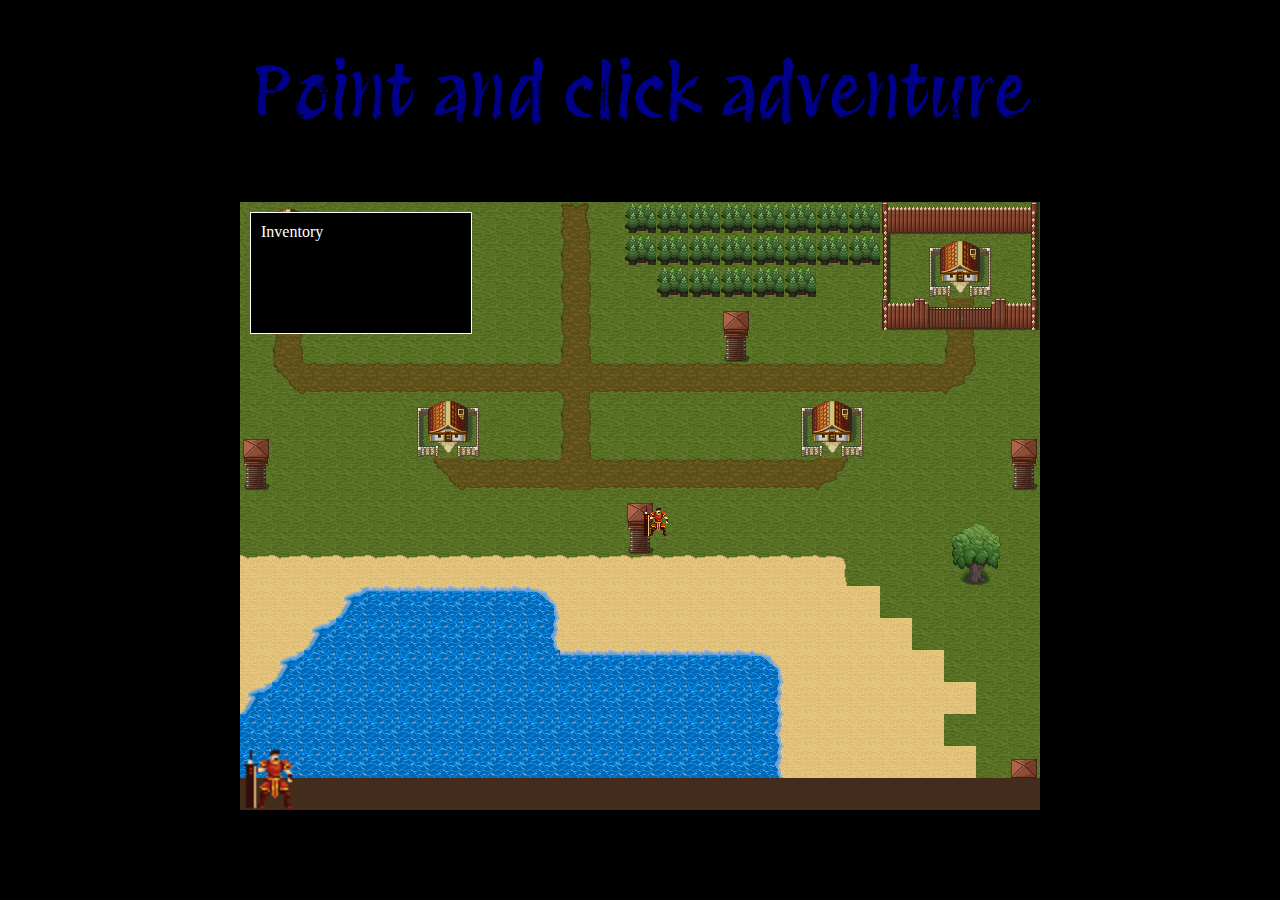
<file: index2.html>
<!DOCTYPE html>
<html lang="en">

<head>
    <link rel="preconnect" href="https://fonts.googleapis.com">
    <link rel="preconnect" href="https://fonts.gstatic.com" crossorigin>
    <link href="https://fonts.googleapis.com/css2?family=Dela+Gothic+One&family=Protest+Revolution&display=swap"
        rel="stylesheet">
    <meta charset="UTF-8">
    <meta name="viewport" content="width=device-width, initial-scale=1.0">
    <link rel="stylesheet" href="style/main.css">
    <title>point and click game</title>
</head>

<body>
    <div id="title">
        <h1 id="mainTitle">Point an Click Adventure</h1>
    </div>

    <div id="gameWindow">
        <div id="dialogBar" class="foreground">
            <div id="setMainDialog">
                <div id="mainCharacterAvatar" class="foreground">
                    <img src="assets/imgmine/mcportrait.png" id="mcportrait" alt="The main character avatar">
                </div>
                <div id="mainCharacterSpeech" class="foreground speech-bubble">...</div>
                <div id="counterAvatar" class="foreground">
                    <img src="assets/imgmine/watchtower.png" id="portairStatue" alt="counterAvatar">
                </div>

                <div id="counterSpeech" class="foreground speech-bubble">...</div>
                <div id="brownBar"></div>
            </div>

        </div>
        <div id="inventoryBox" class="foreground">
            <p>Inventory</p>
            <ul id="inventoryList">
            </ul>
        </div>
        <!--foreground items-->
        <div id="key1" class="foreground"></div>
        <div id="door1" class="foreground"></div>
        <div id="door2" class="foreground"></div>
        <div id="sign" class="foreground"></div>
        <div id="statue1" class="foreground"></div>
        <div id="house1" class="foreground"></div>
        <div id="house2" class="foreground"></div>
        <div id="thehouse" class="foreground"></div>
        <div id="chest1" class="foreground"></div>
        <div id="stfuDuke" class="heroCharacter"></div>
        <div id="key2" class="foreground"></div>
        <!--maincharacter-->
        <div id="mainCharacter" class="heroCharacter">
            <img src="assets/imgmine/fire_knight_1.gif" id="mcImage" draggable="false" alt="maincharacter puppet">
        </div>
        <!--background-->
        <div id="tilemap" class="background">
            <img src="assets/imgmine/map.png" draggable="false" alt="tilemap level 1">
        </div>
        <div id="house1img">
            <img src="assets/imgmine/andere huisjes.png" alt="house1 with chest">
        </div>
        <div id="house1imgopen">
            <img src="assets/imgmine/andere huisjes kist open.png" alt="house1 with chest">
        </div>
        <div id="thehouseimg">
            <img src="assets/imgmine/you have won congrats.png" alt="you have won">
        </div>
    </div>
    <audio id="mcAudio">
        <source src="assets/audio/Gibberish - Sound Effect_01.mp3">
    </audio>
    <audio id="cAudio" src="assets/audio/high pitch voice.mp3"></audio>

    <script src="javascript/main.js"></script>
</body>

</html>
</file>
<file: style/main.css>
body {
    display: grid;
    grid-template-columns: auto 800px auto;
    grid-template-rows: auto 608px auto;
    gap: 20px;
    margin: 0px;
    background-color: #000000;
}

h1 {
    color: #ffffff;
}

p {
    margin: 0;
}

/* id */
#title {
    grid-column-start: 2;
    grid-row-start: 1;
    text-align: center;
}

#mainTitle {
    font-family: "Protest Revolution", sans-serif;
    font-weight: 400;
    font-style: normal;
    font-size: 450%;
    color: darkblue;
}

#gameWindow {
    position: relative;
    width: 800px;
    height: 608px;
    grid-column-start: 2;
    grid-row-start: 2;
    background-color: #000000;
}

/*foreground*/

#house1 {
    top: 200px;
    left: 170px;
    width: 70px;
    height: 55px;

}

#house2 {
    top: 200px;
    right: 170px;
    width: 70px;
    height: 55px;
}

#thehouse {
    top: 0;
    right: 0px;
    width: 160px;
    height: 130px;
}

#key1 {
    width: 32px;
    height: 32px;
    opacity: 0.5;
    bottom: 20px;
    Right: 0px;
}


#statue1 {
    width: 32px;
    height: 50px;
    top: 238px;
    right: 0px;
}

#chest1 {
    width: 32px;
    height: 32px;
    top: 290px;
    right: 385px;
}

#stfuDuke {
    z-index: 500;
    width: 244px;
    height: 244px;
    top: 182px;
    right: 278px;
}

#key2 {
    width: 16px;
    height: 16px;
    top: 5px;
    left: 600px;
}

/*inventorybox*/
#inventoryBox {
    display: relative;
    left: 10px;
    top: 10px;
    height: 100px;
    width: 200px;
    color: #ffffff;
    background-color: #000000;
    border: #ffffff 1px solid;
    padding: 10px;
    z-index: 101;
}

/* main character */

#mainCharacter {
    width: 32px;
    height: 32px;

    left: 400px;
    top: 304px;
}

#dialogBar {
    bottom: 0px;
}

#setMainDialog {
    position: relative;
    height: 64px;
    width: 800px;
}

#brownBar {
    position: absolute;
    height: 32px;
    width: 800px;
    background-color: #442c1c;
    bottom: 0px;
}

/*dailog part*/

#mainCharacterAvatar {
    left: 0px;
    bottom: 0px;
    width: 64px;
    height: 64px;
}

#mainCharacterSpeech {
    left: 72px;
    top: 0px;
}

#counterAvatar {
    right: 0px;
    bottom: 0px;
    width: 64px;
    height: 128px;
    opacity: 0;
    transition: all 1s ease-in-out;
}

#counterSpeech {
    right: 144px;
    top: 0px;
}

#portairStatue {
    width: 64px;
    height: 128px;
}

#mcportrait {
    width: 64px;
    height: 64px;
}

/* maps */
#tilemap {
    width: 800px;
    height: 608px;
    top: 0px;
    opacity: 1;
}

#house1img {
    z-index: 1002;
    opacity: 0;
    width: auto;
    height: auto;
    margin: 192px 288px;
}

#house1imgopen {
    opacity: 0;
    width: auto;
    height: auto;
    margin: -433px 288px;
}

#thehouseimg {
    opacity: 0;
    width: auto;
    height: auto;
    margin: 192px 288px;
}

/* classes */
.foreground {
    position: absolute;
    z-index: 1000;
}

.heroCharacter {
    position: absolute;
    z-index: 100;
    transition: all 0.8s ease-in-out;
}

.background {
    position: absolute;
    z-index: 0;
}

.speech-bubble {
    background-color: #ffffff;
    border-radius: 60px;
    color: #000000;
    padding: 5px 20px 5px 20px;
    font: 12px;
    max-width: 300px;
    opacity: 0;
    transition: all 0.8s ease-in-out;
}
</file>
